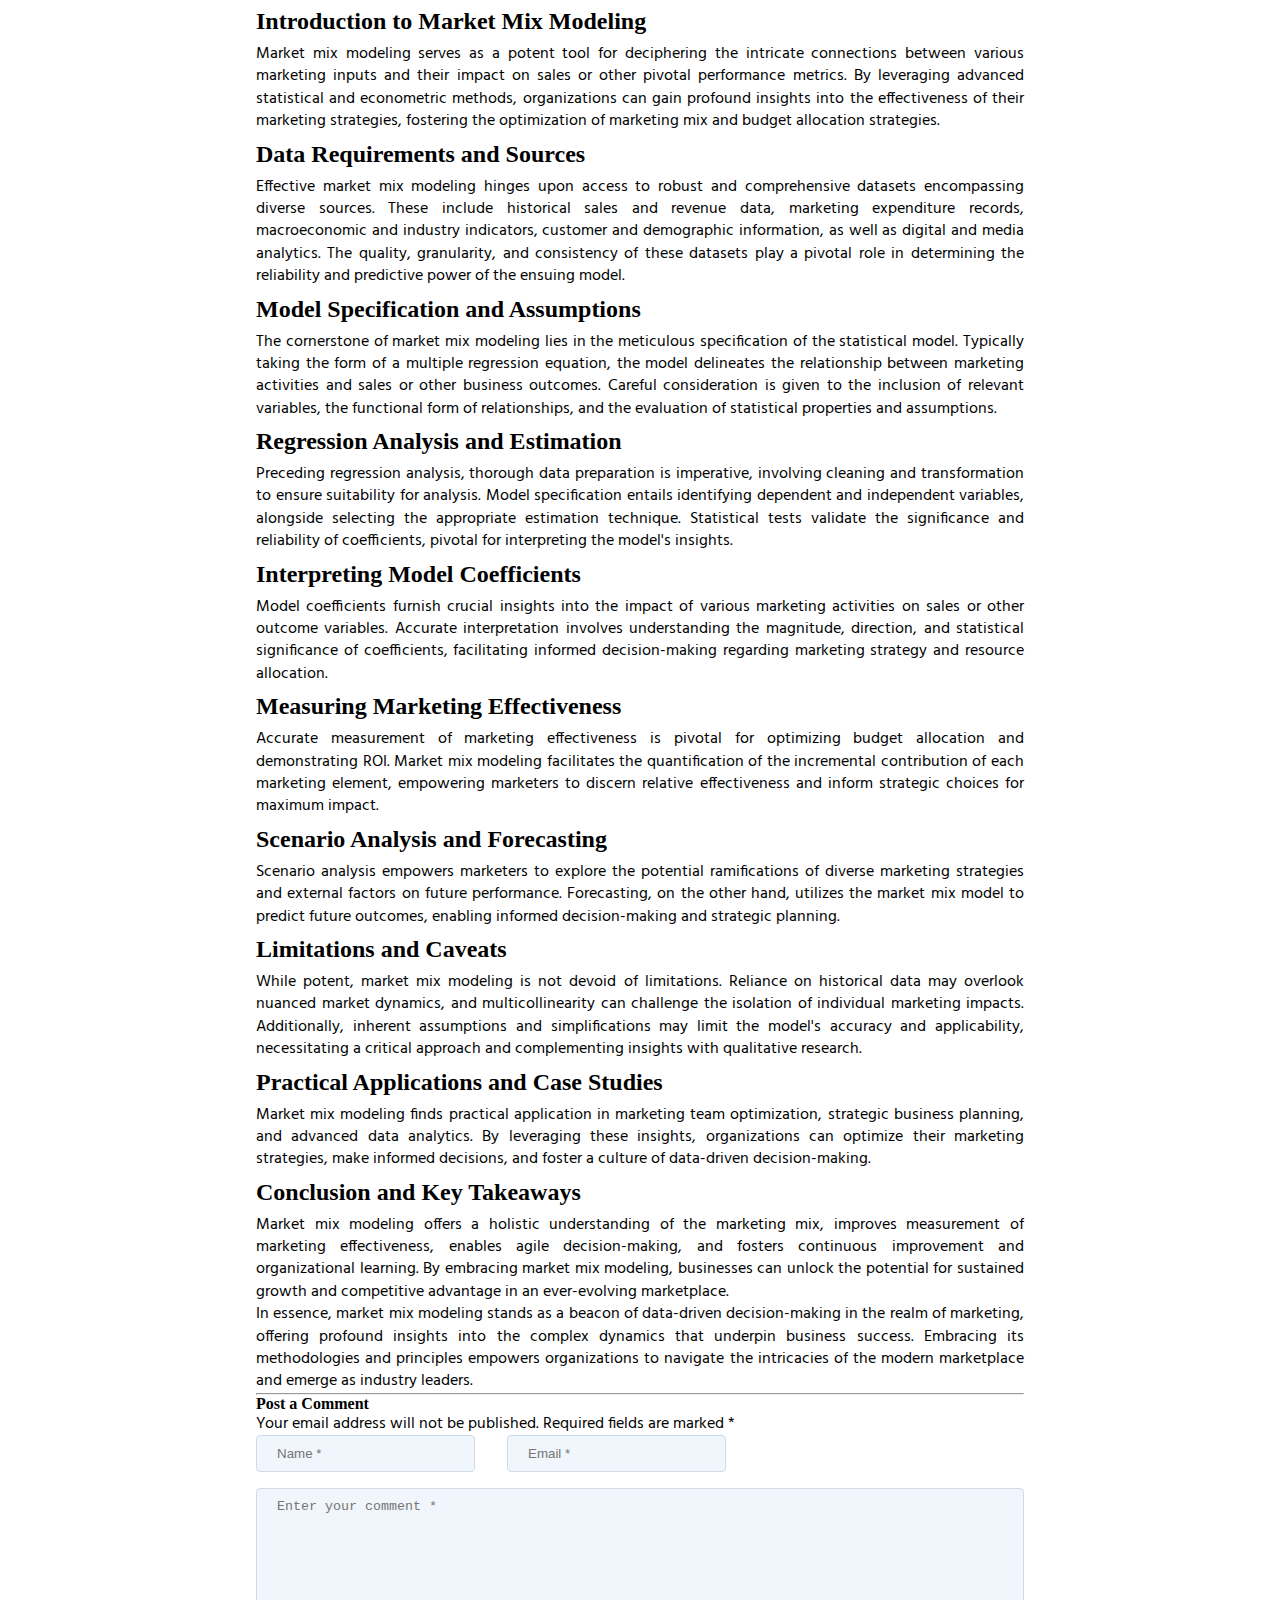
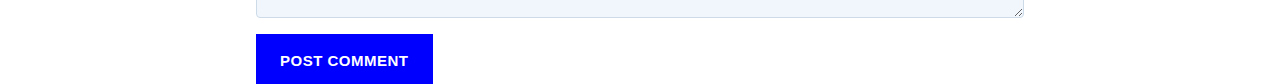
<file: index.html>
<!DOCTYPE html>
<html lang="en">
  <head>
    <meta charset="UTF-8" />
    <meta name="viewport" content="width=device-width, initial-scale=1.0" />
    <title>BlogtoData_Science</title>
    <link rel="stylesheet" href="style.css" />
    <link rel="preconnect" href="https://fonts.googleapis.com" />
    <link rel="preconnect" href="https://fonts.gstatic.com" crossorigin />
    <link
      href="https://fonts.googleapis.com/css2?family=Hind:wght@300;400;500;600;700&display=swap"
      rel="stylesheet"
    />
  </head>
  <body>
    <div class="container">
      <div class="text-container">
        <h3 class="inner-title">Introduction to Market Mix Modeling</h3>
        <p>
          Market mix modeling serves as a potent tool for deciphering the
          intricate connections between various marketing inputs and their
          impact on sales or other pivotal performance metrics. By leveraging
          advanced statistical and econometric methods, organizations can gain
          profound insights into the effectiveness of their marketing
          strategies, fostering the optimization of marketing mix and budget
          allocation strategies.
        </p>
        <h3 class="inner-title">Data Requirements and Sources</h3>
        <p>
          Effective market mix modeling hinges upon access to robust and
          comprehensive datasets encompassing diverse sources. These include
          historical sales and revenue data, marketing expenditure records,
          macroeconomic and industry indicators, customer and demographic
          information, as well as digital and media analytics. The quality,
          granularity, and consistency of these datasets play a pivotal role in
          determining the reliability and predictive power of the ensuing model.
        </p>
        <h3 class="inner-title">Model Specification and Assumptions</h3>
        <p>
          The cornerstone of market mix modeling lies in the meticulous
          specification of the statistical model. Typically taking the form of a
          multiple regression equation, the model delineates the relationship
          between marketing activities and sales or other business outcomes.
          Careful consideration is given to the inclusion of relevant variables,
          the functional form of relationships, and the evaluation of
          statistical properties and assumptions.
        </p>
        <h3 class="inner-title">Regression Analysis and Estimation</h3>
        <p>
          Preceding regression analysis, thorough data preparation is
          imperative, involving cleaning and transformation to ensure
          suitability for analysis. Model specification entails identifying
          dependent and independent variables, alongside selecting the
          appropriate estimation technique. Statistical tests validate the
          significance and reliability of coefficients, pivotal for interpreting
          the model's insights.
        </p>
        <h3 class="inner-title">Interpreting Model Coefficients</h3>
        <p>
          Model coefficients furnish crucial insights into the impact of various
          marketing activities on sales or other outcome variables. Accurate
          interpretation involves understanding the magnitude, direction, and
          statistical significance of coefficients, facilitating informed
          decision-making regarding marketing strategy and resource allocation.
        </p>
        <h3 class="inner-title">Measuring Marketing Effectiveness</h3>
        <p>
          Accurate measurement of marketing effectiveness is pivotal for
          optimizing budget allocation and demonstrating ROI. Market mix
          modeling facilitates the quantification of the incremental
          contribution of each marketing element, empowering marketers to
          discern relative effectiveness and inform strategic choices for
          maximum impact.
        </p>
        <h3 class="inner-title">Scenario Analysis and Forecasting</h3>
        <p>
          Scenario analysis empowers marketers to explore the potential
          ramifications of diverse marketing strategies and external factors on
          future performance. Forecasting, on the other hand, utilizes the
          market mix model to predict future outcomes, enabling informed
          decision-making and strategic planning.
        </p>
        <h3 class="inner-title">Limitations and Caveats</h3>
        <p>
          While potent, market mix modeling is not devoid of limitations.
          Reliance on historical data may overlook nuanced market dynamics, and
          multicollinearity can challenge the isolation of individual marketing
          impacts. Additionally, inherent assumptions and simplifications may
          limit the model's accuracy and applicability, necessitating a critical
          approach and complementing insights with qualitative research.
        </p>
        <h3 class="inner-title">Practical Applications and Case Studies</h3>
        <p>
          Market mix modeling finds practical application in marketing team
          optimization, strategic business planning, and advanced data
          analytics. By leveraging these insights, organizations can optimize
          their marketing strategies, make informed decisions, and foster a
          culture of data-driven decision-making.
        </p>
        <h3 class="inner-title">Conclusion and Key Takeaways</h3>
        <p>
          Market mix modeling offers a holistic understanding of the marketing
          mix, improves measurement of marketing effectiveness, enables agile
          decision-making, and fosters continuous improvement and organizational
          learning. By embracing market mix modeling, businesses can unlock the
          potential for sustained growth and competitive advantage in an
          ever-evolving marketplace.
        </p>
        <p>
          In essence, market mix modeling stands as a beacon of data-driven
          decision-making in the realm of marketing, offering profound insights
          into the complex dynamics that underpin business success. Embracing
          its methodologies and principles empowers organizations to navigate
          the intricacies of the modern marketplace and emerge as industry
          leaders.
        </p>
      </div>
      <hr />
      <div class="comment">
        <h4 class="comment-title">Post a Comment</h4>
        <form action="mail.php" method="POST" class="comment-form" id="comment">
          <input type="hidden" name="form_type" value="comment" />
          <p class="comment-notes">
            <span
              >Your email address will not be published. Required fields are
              marked *</span
            >
          </p>
          <div class="row">
            <div class="comment-field">
              <input type="text" placeholder="Name *" name="name" required="" />
            </div>

            <div class="commentemail-field">
              <input
                type="email"
                name="email"
                placeholder="Email *"
                required=""
              />
            </div>
          </div>
          <div class="commenttarea-field">
            <textarea
              placeholder="Enter your comment *"
              name="message"
              required=""
            ></textarea>
          </div>
          <p class="form-submit"></p>
          <button class="btn" action="submit" type="submit">
            Post Comment
          </button>
        </form>
      </div>
    </div>
  </body>
</html>
</file>
<file: style.css>
* {
  padding: 0;
  margin: 0;
  box-sizing: border-box;
}

.container {
  width: 60%;
  margin-inline: auto;
 /* margin-left: 100px;
 margin-right: 100px; */

}

.inner-title {
  color: black;
  margin-block: 0.5rem;
  font-size: 24px;
  font-weight: 600;
}

p {
  text-align: justify;
  line-height: 1.4 !important;
  font-family: "Hind", system-ui;
}

.comment-field input,
.commentemail-field input {
  display: block;
  width: 100%;
  background: #f0f6fc;
  border: 1px solid #cddbe9;
  border-radius: 4px;
  padding: 10px 20px;
}
.comment-field,
.commentemail-field,
.commenttarea-field {
  margin-bottom: 1rem;
}
.commenttarea-field input {
  outline: 0;
  text-decoration: none;
}
.btn {
  background: blue;
  border: medium none;
  color: white;
  display: inline-block;
  font-size: 15px;
  font-weight: bold;
  letter-spacing: 0.5px;
  line-height: 1;
  margin-bottom: 0;
  padding: 19px 24px 16px 24px;
  text-align: center;
  text-transform: uppercase;
}
.row {

  display: flex;
  flex-wrap: wrap;
  gap:2rem;

}
.commenttarea-field textarea {
  display: block;
  height: 130px;
  min-height: 130px;
  width: 100%;
  background: #f0f6fc;
  border: 1px solid #cddbe9;
  border-radius: 4px;
  padding: 10px 20px;
}





@media screen and (max-width: 500px){
  div.container{
    width: unset;
  }
   
}
</file>
